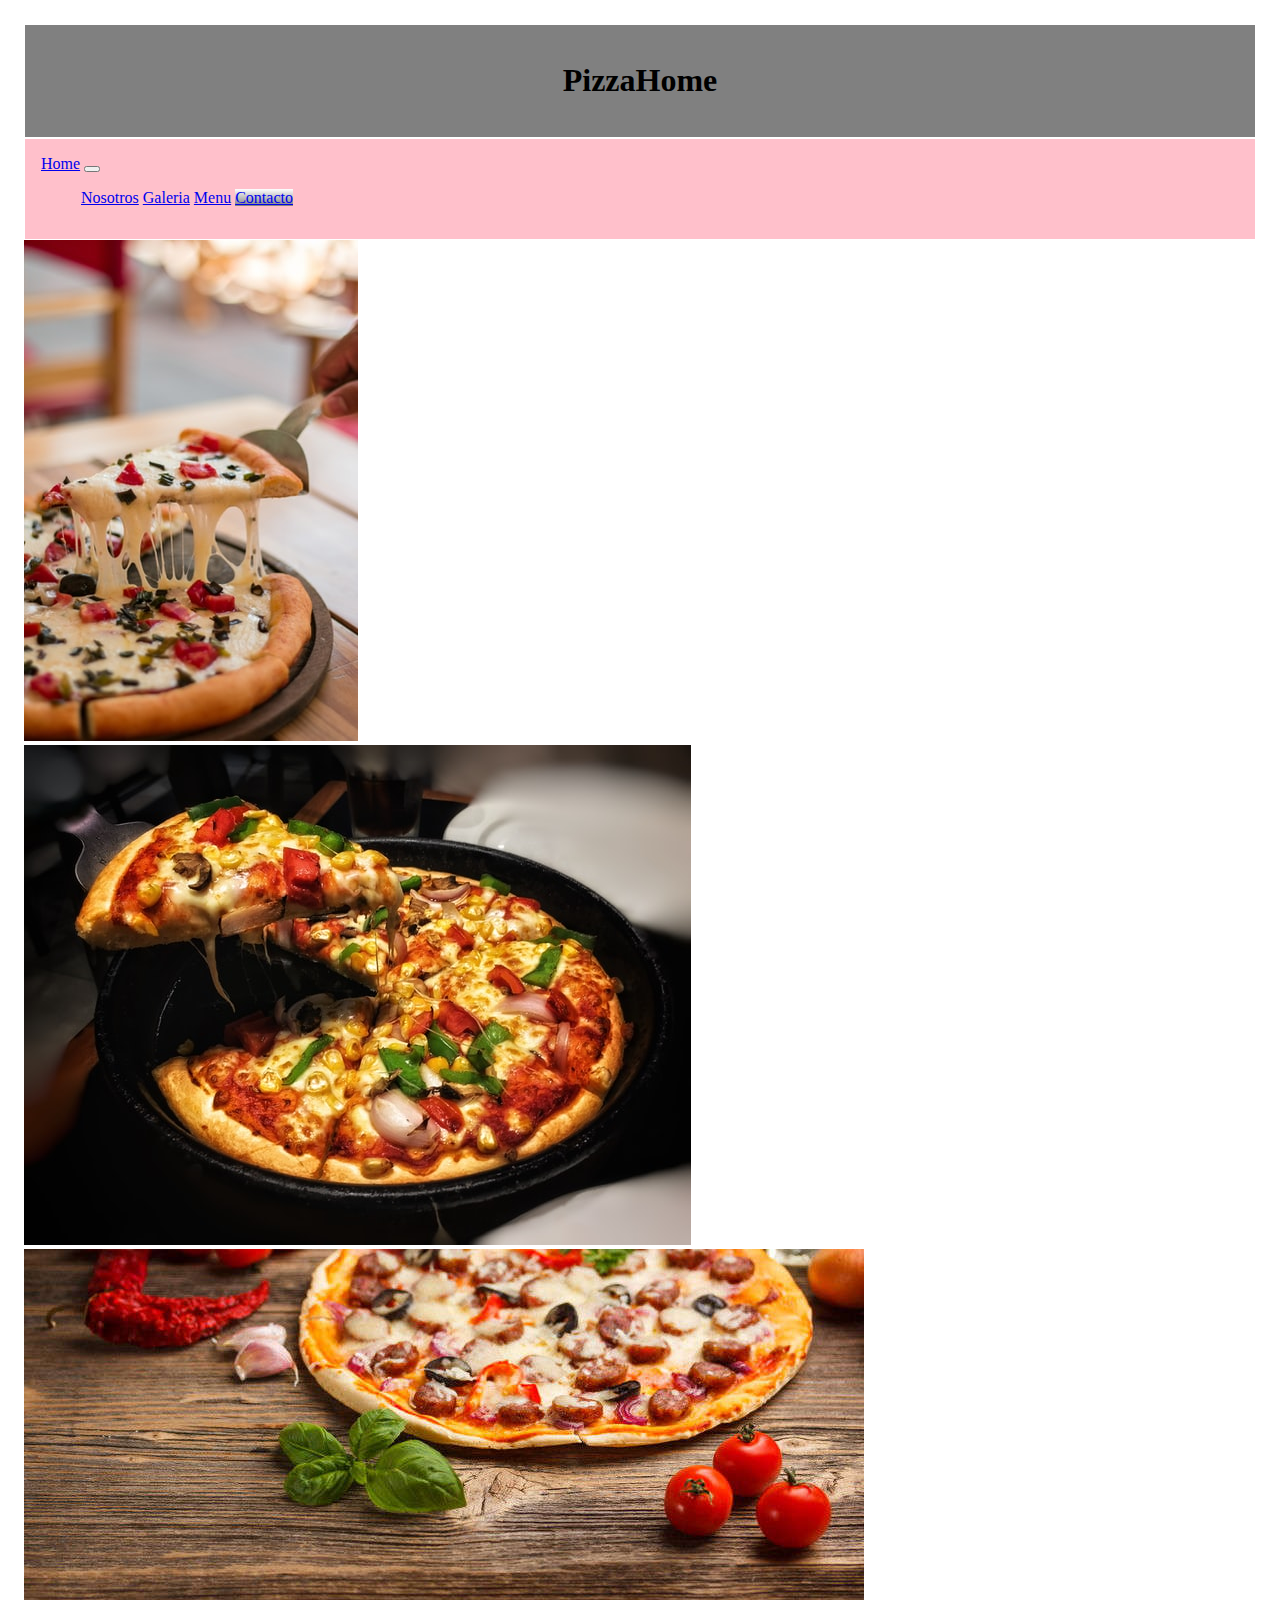
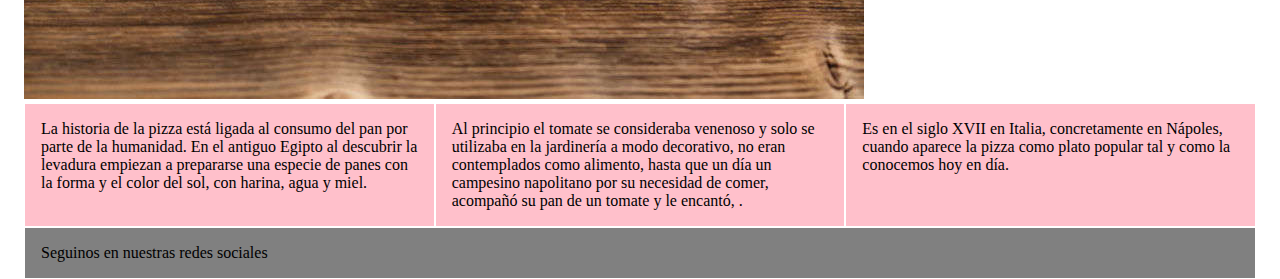
<file: index.html>
<!DOCTYPE html>
<html lang="en">
<head>
    <meta charset="UTF-8">
    <meta http-equiv="X-UA-Compatible" content="IE=edge">
    <meta name="viewport" content="width=device-width, initial-scale=1.0">
    <link href="https://cdn.jsdelivr.net/npm/bootstrap@5.0.1/dist/css/bootstrap.min.css" 
    rel="stylesheet" integrity="sha384-+0n0xVW2eSR5OomGNYDnhzAbDsOXxcvSN1TPprVMTNDbiYZCxYbOOl7+AMvyTG2x" crossorigin="anonymous">
    <link rel="stylesheet" href="css/estilos.css">
    <title>PizzaHome</title>
</head>
<body>

<header>
   <h1>PizzaHome</h1>
</header>

<nav class="navbar navbar-expand-lg navbar-light bg-light">
    <div class="container-fluid">
      <a class="navbar-brand" href="index.html">Home</a>
      <button class="navbar-toggler" type="button" data-bs-toggle="collapse" 
      data-bs-target="#navbarNav" aria-controls="navbarNav" aria-expanded="false" aria-label="Toggle navigation">
        <span class="navbar-toggler-icon"></span>
      </button>
      <div class="collapse navbar-collapse" id="navbarNav">
        <ul class="navbar-nav">
          <li class="nav-item">
            <a class="nav-link active" aria-current="page" href="pages/nosotros.html">Nosotros</a>
          </li>
          <li class="nav-item">
            <a class="nav-link" href="pages/galeria.html">Galeria</a>
          </li>
          <li class="nav-item">
            <a class="nav-link" href="pages/menu.html">Menu</a>
          </li>
          <li class="nav-item">
            <a class="nav-link contacto" href="pages/contacto.html" tabindex="-1" aria-contacto="true">Contacto</a>
          </li>
        </ul>
      </div>
    </div>
  </nav>

  <div class="container">

    <div id="carouselExampleSlidesOnly" class="carousel slide" data-bs-ride="carousel">
      <div class="carousel-inner">
        <div class="carousel-item active">
          <img src="img/pizza7.jpg" class="d-block w-100" alt="pizza7">
        </div>
        <div class="carousel-item">
          <img src="img/pizza4.jpg" class="d-block w-100" alt="pizza4">
        </div>
        <div class="carousel-item">
          <img src="img/pizza2.jpg" class="d-block w-100" alt="pizza2">
        </div>
      </div>
    </div>


</div>

  <div class="container-fluid">

<div id="main">
<nav>La historia de la pizza está ligada al consumo del pan por parte de la humanidad. En el antiguo Egipto al descubrir la levadura empiezan a prepararse una especie de panes con la forma y el color del sol, con harina, agua y miel.</nav>
<aside>Al principio el tomate se consideraba venenoso y solo se utilizaba en la jardinería a modo decorativo, no eran contemplados como alimento, 
    hasta que un día un campesino napolitano por su necesidad de comer, acompañó su pan de un tomate y le encantó, .</aside>
<article>Es en el siglo XVII en Italia, concretamente en Nápoles, cuando aparece la pizza como plato popular tal y como la conocemos hoy en día.
    </article>
  
</div>

 <footer>Seguinos en nuestras redes sociales</footer>

 <script src="https://cdn.jsdelivr.net/npm/bootstrap@5.0.1/dist/js/bootstrap.bundle.min.js" 
 integrity="sha384-gtEjrD/SeCtmISkJkNUaaKMoLD0//ElJ19smozuHV6z3Iehds+3Ulb9Bn9Plx0x4" crossorigin="anonymous"></script>

</body>
</html>
</file>
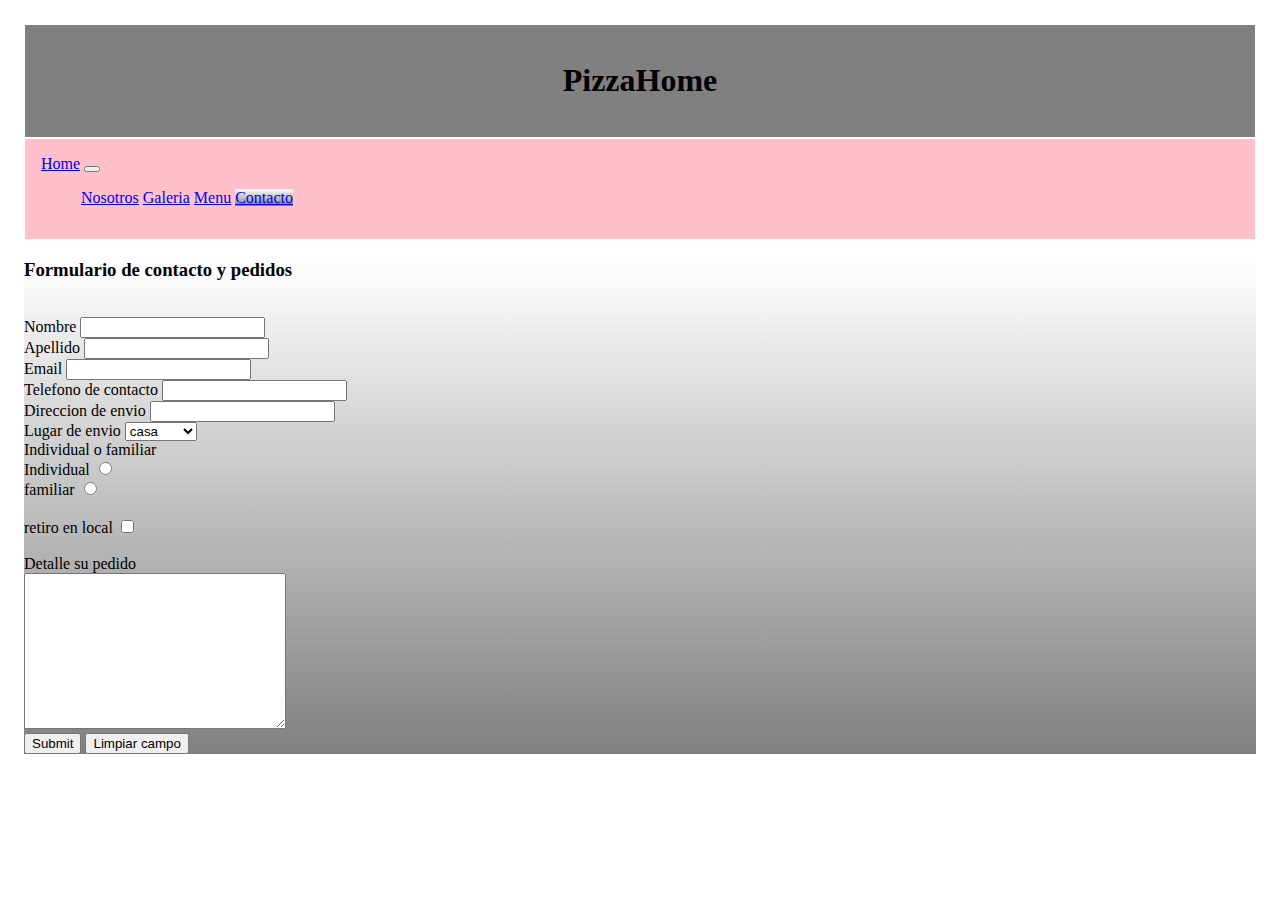
<file: pages/contacto.html>
<!DOCTYPE html>
<html lang="en">
<head>
    <meta charset="UTF-8">
    <meta http-equiv="X-UA-Compatible" content="IE=edge">
    <meta name="viewport" content="width=device-width, initial-scale=1.0">
    <link href="https://cdn.jsdelivr.net/npm/bootstrap@5.0.0/dist/css/bootstrap.min.css" rel="stylesheet" 
    integrity="sha384-wEmeIV1mKuiNpC+IOBjI7aAzPcEZeedi5yW5f2yOq55WWLwNGmvvx4Um1vskeMj0" crossorigin="anonymous">
    <link rel="stylesheet" href="../css/estilos.css">
    <title>Contacto</title>
</head>

<body>

    <header>
        <h1>PizzaHome</h1>
     </header>
     <nav class="navbar navbar-expand-lg navbar-light bg-light">
        <div class="container-fluid">
          <a class="navbar-brand" href="../index.html">Home</a>
          <button class="navbar-toggler" type="button" data-bs-toggle="collapse" 
          data-bs-target="#navbarNav" aria-controls="navbarNav" aria-expanded="false" aria-label="Toggle navigation">
            <span class="navbar-toggler-icon"></span>
          </button>
          <div class="collapse navbar-collapse" id="navbarNav">
            <ul class="navbar-nav">
              <li class="nav-item">
                <a class="nav-link active" aria-current="page" href="nosotros.html">Nosotros</a>
              </li>
              <li class="nav-item">
                <a class="nav-link" href="galeria.html">Galeria</a>
              </li>
              <li class="nav-item">
                <a class="nav-link" href="menu.html">Menu</a>
              </li>
              <li class="nav-item">
                <a class="nav-link contacto" href="contacto.html" tabindex="-1" aria-contacto="true">Contacto</a>
              </li>
            </ul>
          </div>
        </div>
      </nav>


      <div class="form-check form-check-inline">
    <div class="contacto">
    <h3>Formulario de contacto y pedidos</h3>
   
    
    
    <form action="gracias_enviar.php" method="GET" enctype="application/x-www-form-urlencoded"><br>
    
        <label for="nombre"> Nombre</label>
        <input type="text" name="nombre"><br>
    
        <label for="apellido"> Apellido</label>
        <input type="text" name="apellido"><br>
    
        Email
        <input type="email"><br>

        Telefono de contacto
        <input type="telefono de contacto" name="telefono de contacto" id=""> <br>

        Direccion de envio
        <input type="direccion de envio" name="direccion de envio" id=""> <br>

        
        Lugar de envio
        <select name="lugar de envio" id="">
            <option value="casa">casa</option>
            <option value="trabajo">trabajo</option>
            <option value="parque">parque</option>
            <option value="Ninguno">Ninguno</option>
        </select>

        <br>
        Individual o familiar <br>
        Individual <input type="radio" name="Individual" value="Individual"><br>
        familiar <input type="radio" name="familiar"  value="familiar"><br><br>
        retiro en local <input type="checkbox" name="aceptar" value="1"><br><br>
        Detalle su pedido <br>
    
        <textarea name="" id="" cols="30" rows="10"></textarea><br>
      
        <input type="submit"> <input type="reset" value="Limpiar campo"> 
      
    
    </form> <!--fomrulario-->
    
</div>
</div>
   

</body>
</html>
</file>
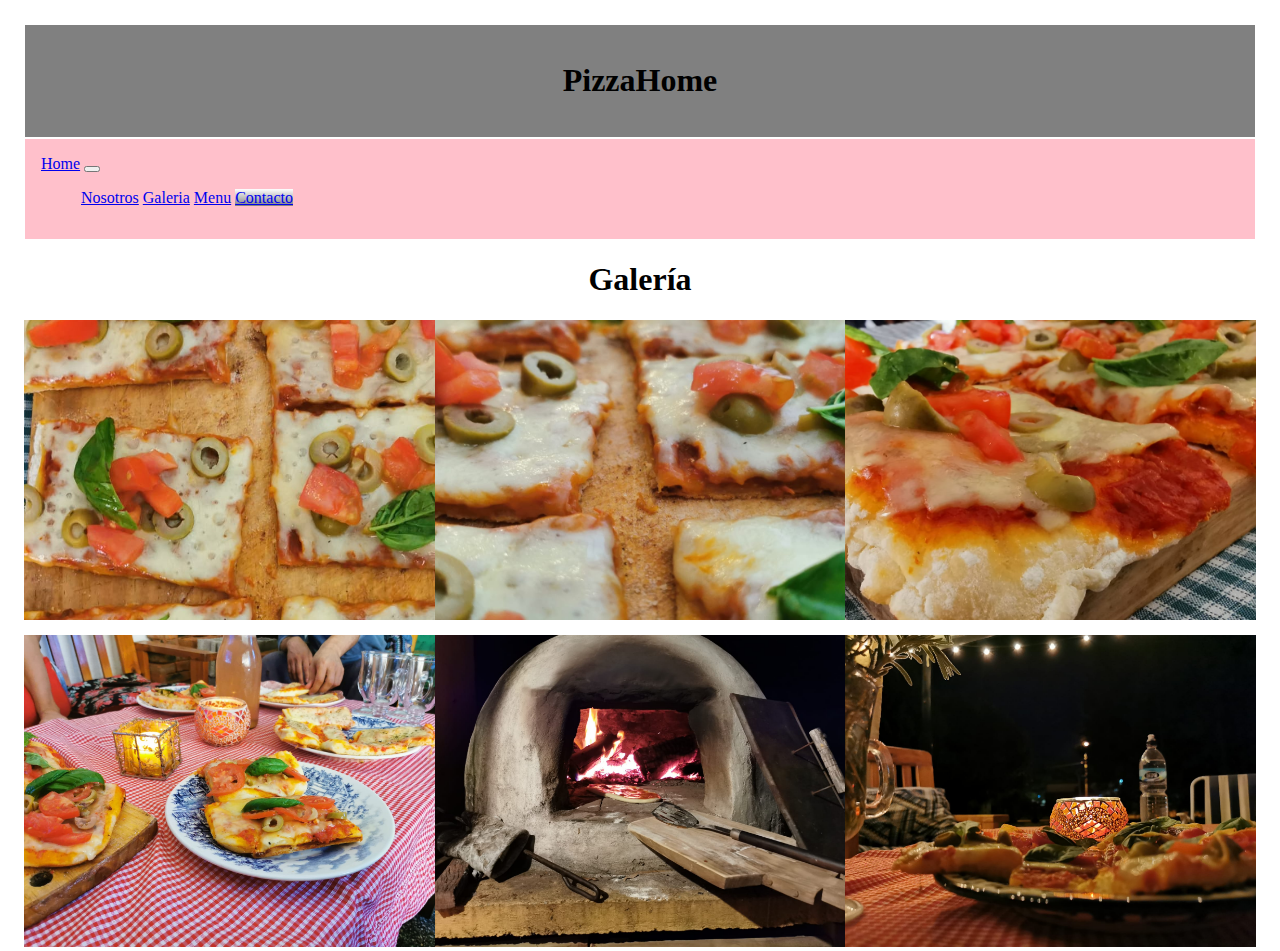
<file: pages/galeria.html>
<!DOCTYPE html>
<html lang="en">
<head>
    <meta charset="UTF-8">
    <meta http-equiv="X-UA-Compatible" content="IE=edge">
    <meta name="viewport" content="width=device-width, initial-scale=1.0">
    <link href="https://cdn.jsdelivr.net/npm/bootstrap@5.0.0/dist/css/bootstrap.min.css" rel="stylesheet" 
    integrity="sha384-wEmeIV1mKuiNpC+IOBjI7aAzPcEZeedi5yW5f2yOq55WWLwNGmvvx4Um1vskeMj0" crossorigin="anonymous">
    <link rel="stylesheet" href="../css/estilos.css">
    <title>Galería</title>
</head>

<header>
    <h1>PizzaHome</h1>
 </header>
 
 <nav class="navbar navbar-expand-lg navbar-light bg-light">
    <div class="container-fluid">
      <a class="navbar-brand" href="../index.html">Home</a>
      <button class="navbar-toggler" type="button" data-bs-toggle="collapse" 
      data-bs-target="#navbarNav" aria-controls="navbarNav" aria-expanded="false" aria-label="Toggle navigation">
        <span class="navbar-toggler-icon"></span>
      </button>
      <div class="collapse navbar-collapse" id="navbarNav">
        <ul class="navbar-nav">
          <li class="nav-item">
            <a class="nav-link active" aria-current="page" href="nosotros.html">Nosotros</a>
          </li>
          <li class="nav-item">
            <a class="nav-link" href="galeria.html">Galeria</a>
          </li>
          <li class="nav-item">
            <a class="nav-link" href="menu.html">Menu</a>
          </li>
          <li class="nav-item">
            <a class="nav-link contacto" href="contacto.html" tabindex="-1" aria-contacto="true">Contacto</a>
          </li>
        </ul>
      </div>
    </div>
  </nav>

<body>
    <h1>Galería</h1>
    <section class="galeria">
        <div class="pizzasFotos">
            <img src="../img/WhatsApp Image 2021-05-10 at 8.19.41 PM (1).jpeg" class="imagen">
        </div>
        <div class="pizzasFotos">   
            <img src="../img/WhatsApp Image 2021-05-10 at 8.19.41 PM.jpeg" class="imagen">
        </div> 
        <div class="pizzasFotos">
            <img src="../img/WhatsApp Image 2021-05-10 at 8.19.42 PM.jpeg"class="imagen">
        </div>
        <div class="pizzasFotos">
            <img src="../img/WhatsApp Image 2021-05-10 at 8.20.52 PM.jpeg"  class="imagen">
        </div>  
        <div class="pizzasFotos">
            <img src="../img/WhatsApp Image 2021-05-10 at 8.20.53 PM (1).jpeg" class="imagen">
        </div>
        <div class="pizzasFotos">
            <img src="../img/WhatsApp Image 2021-05-10 at 8.20.53 PM.jpeg" class="imagen">
        </div>    
        </section>
</body>
</html>
</file>
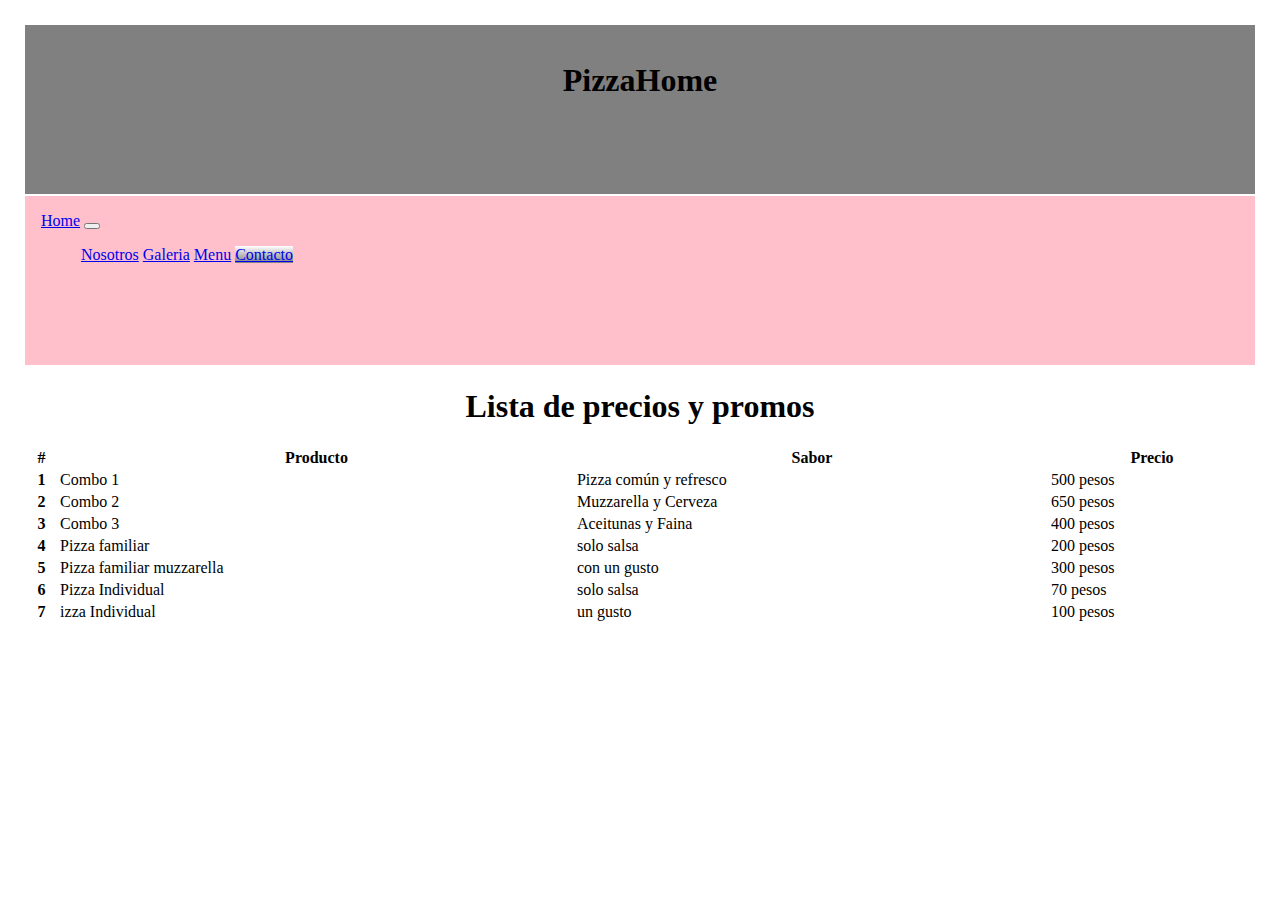
<file: pages/menu.html>
<!DOCTYPE html>
<html lang="en">
<head>
    <meta charset="UTF-8">
    <meta http-equiv="X-UA-Compatible" content="IE=edge">
    <meta name="viewport" content="width=device-width, initial-scale=1.0">
    <link href="https://cdn.jsdelivr.net/npm/bootstrap@5.0.0/dist/css/bootstrap.min.css" rel="stylesheet" 
    integrity="sha384-wEmeIV1mKuiNpC+IOBjI7aAzPcEZeedi5yW5f2yOq55WWLwNGmvvx4Um1vskeMj0" crossorigin="anonymous">
    <link rel="stylesheet" href="../css/estilos.css">
    <title>Document</title>
</head>
<header>
  <h1>PizzaHome</h1>
</header>
<nav class="navbar navbar-expand-lg navbar-light bg-light">
  <div class="container-fluid">
    <a class="navbar-brand" href="../index.html">Home</a>
    <button class="navbar-toggler" type="button" data-bs-toggle="collapse" 
    data-bs-target="#navbarNav" aria-controls="navbarNav" aria-expanded="false" aria-label="Toggle navigation">
      <span class="navbar-toggler-icon"></span>
    </button>
    <div class="collapse navbar-collapse" id="navbarNav">
      <ul class="navbar-nav">
        <li class="nav-item">
          <a class="nav-link active" aria-current="page" href="nosotros.html">Nosotros</a>
        </li>
        <li class="nav-item">
          <a class="nav-link" href="galeria.html">Galeria</a>
        </li>
        <li class="nav-item">
          <a class="nav-link" href="menu.html">Menu</a>
        </li>
        <li class="nav-item">
          <a class="nav-link contacto" href="contacto.html" tabindex="-1" aria-contacto="true">Contacto</a>
        </li>
      </ul>
    </div>
  </div>
</nav>

<body>
    <style>
        .grid-container {
          display: grid;
          grid-template-columns: auto auto auto;
          background-color: #2196F3;
          padding: 0px;
        }
        
        .grid-item {
          background-color: rgba(255, 255, 255, 0.8);
          border: 1px solid rgba(0, 0, 0, 0.8);
          padding: 20px;
          font-size: 30px;
          text-align: center;
        }
        </style>

</head>
<body>

    <h1>Lista de precios y promos</h1>
    
    <table class="table table-dark">
      <thead>
        <tr>
          <th scope="col">#</th>
          <th scope="col">Producto</th>
          <th scope="col">Sabor</th>
          <th scope="col">Precio</th>
        </tr>
      </thead>
      <tbody>
        <tr>
          <th scope="row">1</th>
          <td>Combo 1</td>
          <td>Pizza común y refresco</td>
          <td>500 pesos</td>
        </tr>
        <tr>
          <th scope="row">2</th>
          <td>Combo 2</td>
          <td>Muzzarella y Cerveza</td>
          <td>650 pesos</td>
        </tr>
        <tr>
          <th scope="row">3</th>
          <td>Combo 3</td>
          <td>Aceitunas y Faina</td>
          <td>400 pesos

          </td>
        </tr>
        <tr>
          <th scope="row">4</th>
          <td>Pizza familiar</td>
          <td>solo salsa</td>
          <td>200 pesos</td>
        </tr>
        <tr>
          <th scope="row">5</th>
          <td>Pizza familiar muzzarella</td>
          <td>con un gusto</td>
          <td>300 pesos</td>
        </tr>
        <tr>
          <th scope="row">6</th>
          <td>Pizza Individual</td>
          <td>solo salsa</td>
          <td>70 pesos</td>
        </tr>
        <tr>
          <th scope="row">7</th>
          <td>izza Individual</td>
          <td>un gusto</td>
          <td>100 pesos</td>
        </tr>
      </tbody>
    </table>

    
    </body>
</html>
</file>
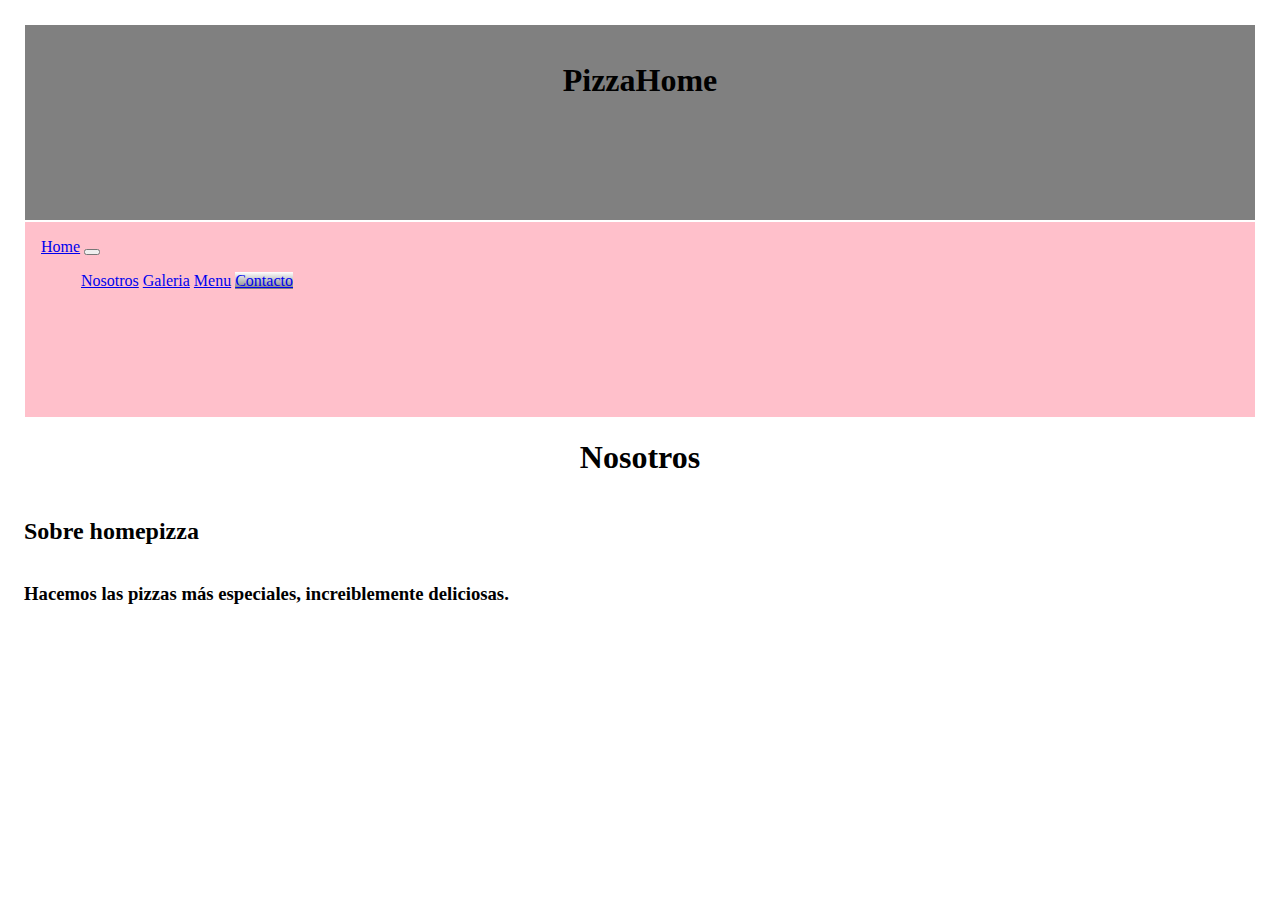
<file: pages/nosotros.html>
<!DOCTYPE html>
<html lang="en">
<head>
    <meta charset="UTF-8">
    <meta http-equiv="X-UA-Compatible" content="IE=edge">
    <meta name="viewport" content="width=device-width, initial-scale=1.0">
    <link href="https://cdn.jsdelivr.net/npm/bootstrap@5.0.0/dist/css/bootstrap.min.css" rel="stylesheet" 
    integrity="sha384-wEmeIV1mKuiNpC+IOBjI7aAzPcEZeedi5yW5f2yOq55WWLwNGmvvx4Um1vskeMj0" crossorigin="anonymous">
    <link rel="stylesheet" href="../css/estilos.css">
    <title>Nosotros</title>
</head>
<header>
    <h1>PizzaHome</h1>
 </header>
 <nav class="navbar navbar-expand-lg navbar-light bg-light">
    <div class="container-fluid">
      <a class="navbar-brand" href="../index.html">Home</a>
      <button class="navbar-toggler" type="button" data-bs-toggle="collapse" 
      data-bs-target="#navbarNav" aria-controls="navbarNav" aria-expanded="false" aria-label="Toggle navigation">
        <span class="navbar-toggler-icon"></span>
      </button>
      <div class="collapse navbar-collapse" id="navbarNav">
        <ul class="navbar-nav">
          <li class="nav-item">
            <a class="nav-link active" aria-current="page" href="nosotros.html">Nosotros</a>
          </li>
          <li class="nav-item">
            <a class="nav-link" href="galeria.html">Galeria</a>
          </li>
          <li class="nav-item">
            <a class="nav-link" href="menu.html">Menu</a>
          </li>
          <li class="nav-item">
            <a class="nav-link contacto" href="contacto.html" tabindex="-1" aria-contacto="true">Contacto</a>
          </li>
        </ul>
      </div>
    </div>
  </nav>

 
<body>
    <h1>Nosotros</h1>
    <h2>Sobre homepizza</h2>
    
    <section><h3>Hacemos las pizzas más especiales, increiblemente deliciosas.</h3></section>

</body>
</html>
</file>
<file: css/estilos.css>
body
{
    display: flex;
    height: 600px;
    flex-direction: column;
    padding: 1em;}


#main
{
    display: flex;
    flex: 1;}
    article, nav, aside{
        background-color: pink;}

header, footer{
    background-color: grey;
    margin: 1px;}

    article,nav,aside,header,footer{
        flex: 1;
        padding: 1rem;
        margin: 1px;
    }
    ul
    li
    {
        display: inline;
    }

    .galeria {
        display:grid;
        grid-template-columns: repeat(3,1fr);
        grid-template-rows:300px;
        grid-row-gap:15px;
    }

    .imagen {
        width:100%;
        height: 100%;
        object-fit: cover;
        
    }

    h1 {
        text-align: center;


    }

    h1:hover {
        transform: scale(2);
    }
    
    .contacto {
        background-image: linear-gradient(white, gray);
        font: rgb(232, 148, 148);
        font-size: medium;
    }
</file>
